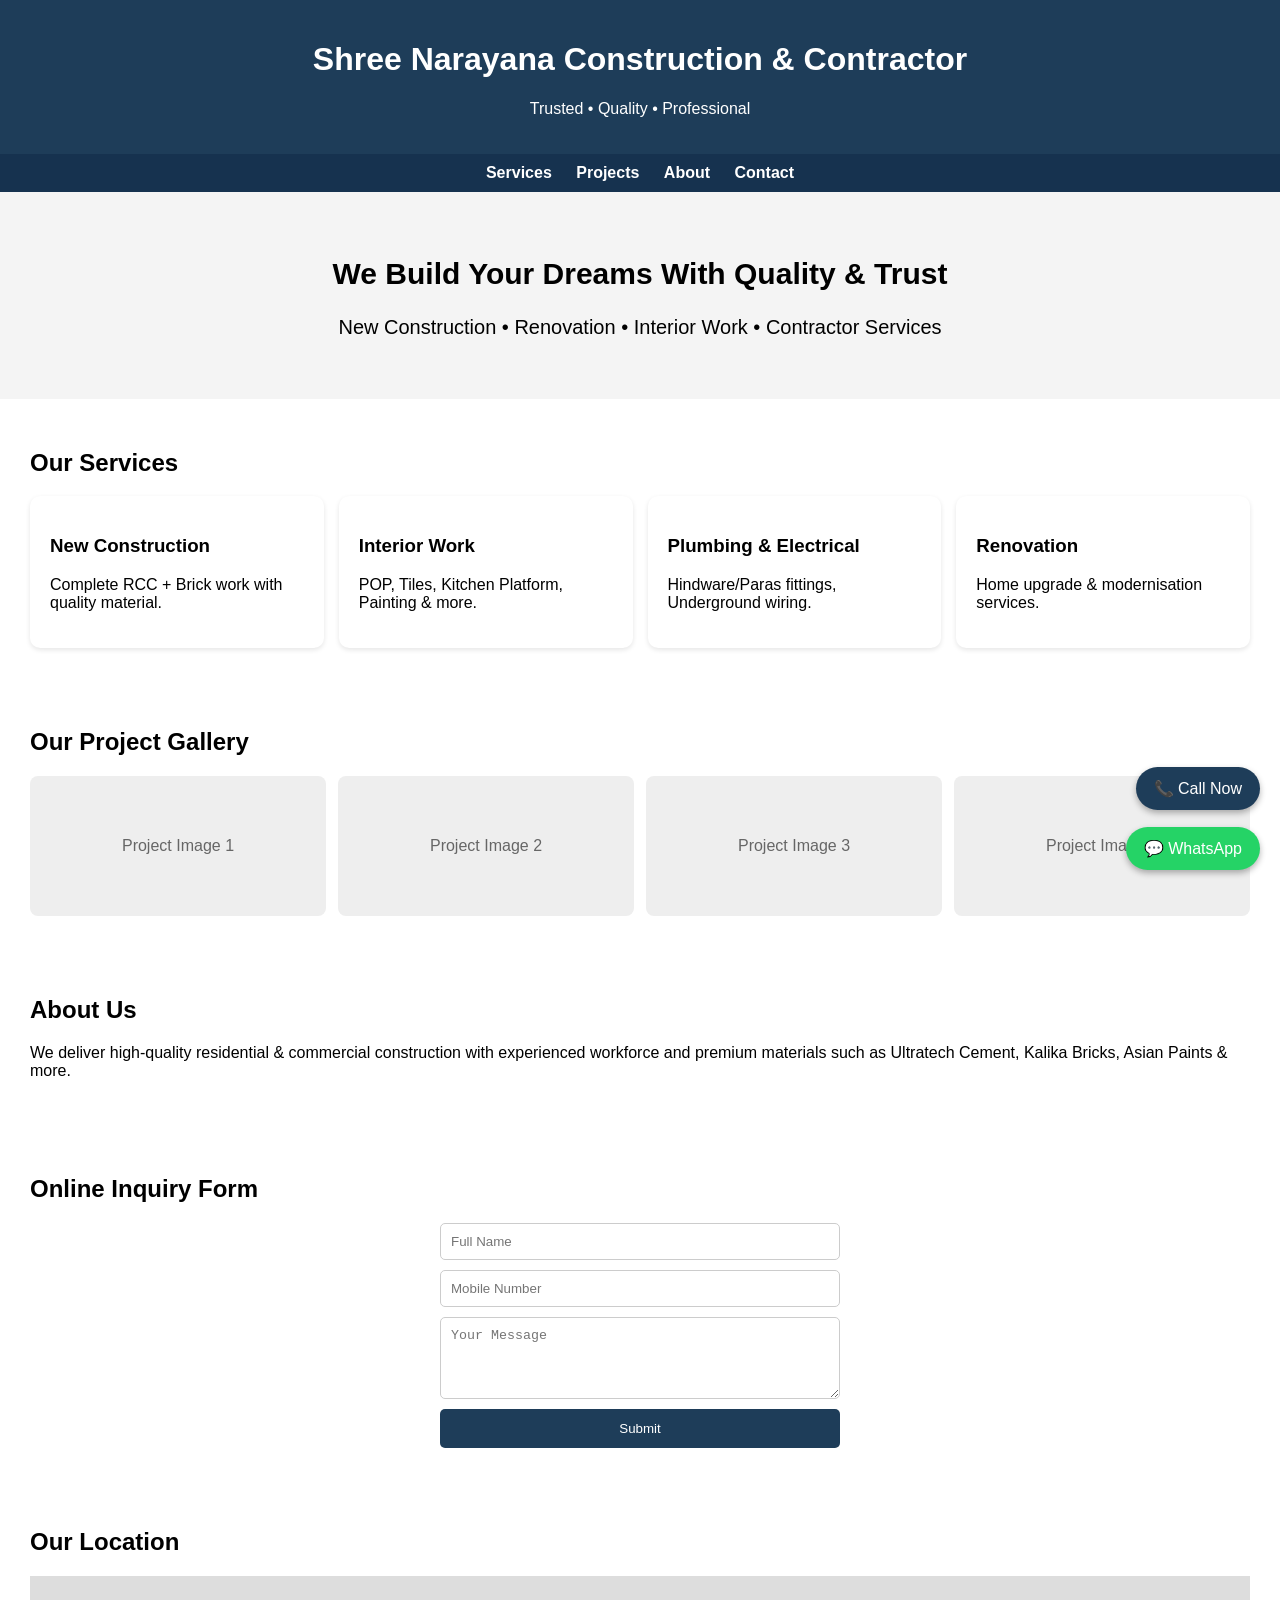
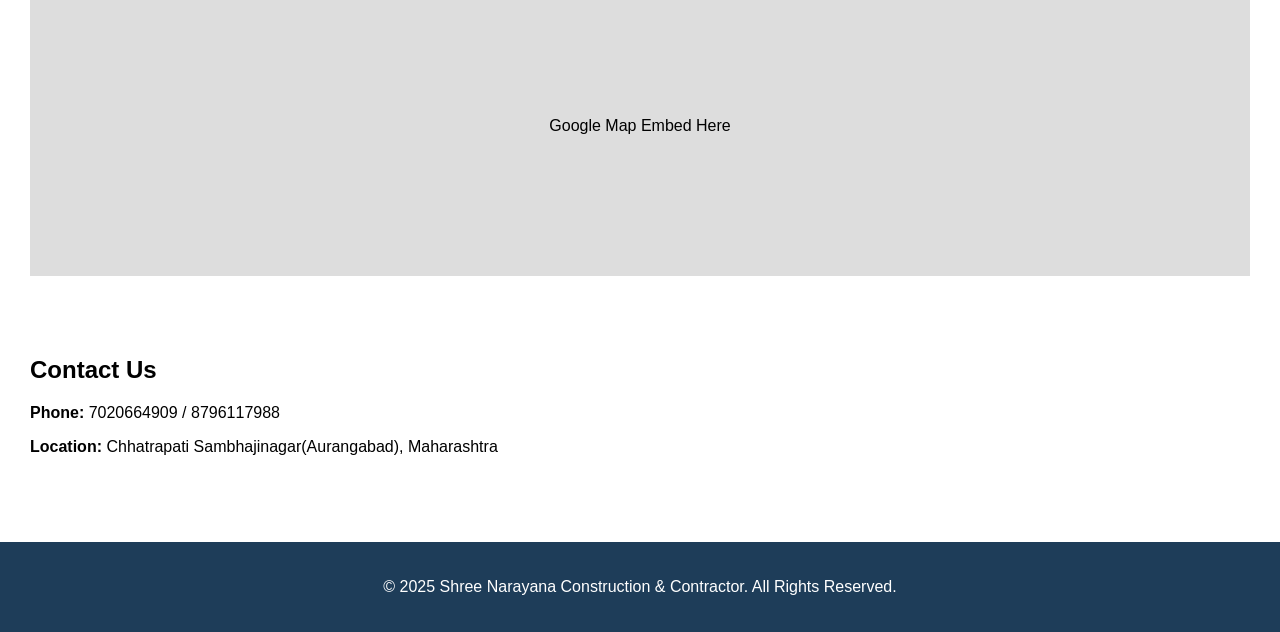
<file: index.html>
<!DOCTYPE html>
<html lang="mr">
<head>
  <meta charset="UTF-8" />
  <meta name="viewport" content="width=device-width, initial-scale=1.0" />
  <title>Shree Narayana Construction & Contractor</title>
  <style>
    body { font-family: Arial, sans-serif; margin: 0; padding: 0; -webkit-font-smoothing:antialiased; }
    header { background: #1e3d59; color: #fff; padding: 20px; text-align: center; }
    nav { background: #16324f; padding: 10px; text-align: center; transition: all 0.3s ease; }
    nav a { color: white; margin: 0 10px; text-decoration: none; font-weight: bold; font-size: 16px; }
    section { padding: 30px; }
    .hero { background: #f4f4f4; padding: 40px 20px; text-align: center; font-size: 20px; }
    .services { display: grid; grid-template-columns: repeat(auto-fit, minmax(220px, 1fr)); gap: 15px; }
    .card { background: white; padding: 20px; border-radius: 10px; box-shadow: 0 2px 5px rgba(0,0,0,0.1); }
    footer { background: #1e3d59; color: #fff; text-align: center; padding: 20px; margin-top: 40px; }

    /* Floating buttons */
    .call-btn, .wa-btn {
      position: fixed;
      right: 20px;
      padding: 12px 18px;
      background: #1e3d59;
      color: #fff;
      text-decoration: none;
      border-radius: 50px;
      font-size: 16px;
      box-shadow: 0 3px 6px rgba(0,0,0,0.3);
      z-index: 999;
      display: flex;
      align-items: center;
      gap: 8px;
    }
    .call-btn { bottom: 90px; }
    .wa-btn { bottom: 30px; background: #25d366; }

    /* Gallery placeholders */
    .gallery-grid { display: grid; grid-template-columns: repeat(auto-fit, minmax(150px, 1fr)); gap: 12px; }
    .gallery-item { background:#eee;height:140px;border-radius:8px;display:flex;align-items:center;justify-content:center;color:#666; }

    /* Inquiry form */
    form input, form textarea, form button { width:100%; box-sizing:border-box; }
    form input, form textarea { padding:10px;border-radius:5px;border:1px solid #ccc; }
    form button { padding:12px;background:#1e3d59;color:white;border:none;border-radius:5px;cursor:pointer; }

    /* Sticky nav shadow */
    nav.sticky { box-shadow: 0 2px 6px rgba(0,0,0,0.15); position: fixed; top: 0; left: 0; right: 0; z-index: 998; }

    /* MOBILE RESPONSIVE */
    @media(max-width: 600px) {
      nav a { display: inline-block; margin: 8px; font-size: 14px; }
      .hero { font-size: 18px; padding: 30px 10px; }
      section { padding: 20px; }
      h2 { font-size: 22px; text-align: center; }
      .card { padding: 15px; }
    }
  </style>
</head>
<body>

<header>
  <h1>Shree Narayana Construction & Contractor</h1>
  <p>Trusted • Quality • Professional</p>
</header>

<nav id="mainNav">
  <a href="#services">Services</a>
  <a href="#gallery">Projects</a>
  <a href="#about">About</a>
  <a href="#contact">Contact</a>
</nav>

<section class="hero">
  <h2>We Build Your Dreams With Quality & Trust</h2>
  <p>New Construction • Renovation • Interior Work • Contractor Services</p>
</section>

<section id="services">
  <h2>Our Services</h2>
  <div class="services">
    <div class="card"><h3>New Construction</h3><p>Complete RCC + Brick work with quality material.</p></div>
    <div class="card"><h3>Interior Work</h3><p>POP, Tiles, Kitchen Platform, Painting & more.</p></div>
    <div class="card"><h3>Plumbing & Electrical</h3><p>Hindware/Paras fittings, Underground wiring.</p></div>
    <div class="card"><h3>Renovation</h3><p>Home upgrade & modernisation services.</p></div>
  </div>
</section>

<section id="gallery">
  <h2>Our Project Gallery</h2>
  <div class="gallery-grid">
    <div class="gallery-item">Project Image 1</div>
    <div class="gallery-item">Project Image 2</div>
    <div class="gallery-item">Project Image 3</div>
    <div class="gallery-item">Project Image 4</div>
  </div>
</section>

<section id="about">
  <h2>About Us</h2>
  <p>We deliver high-quality residential & commercial construction with experienced workforce and premium materials such as Ultratech Cement, Kalika Bricks, Asian Paints & more.</p>
</section>

<section id="inquiry">
  <h2>Online Inquiry Form</h2>
  <form id="inquiryForm" style="max-width:400px;margin:auto;display:flex;flex-direction:column;gap:10px;">
    <input type="text" id="name" placeholder="Full Name" required >
    <input type="tel" id="mobile" placeholder="Mobile Number" required >
    <textarea id="message" placeholder="Your Message" required rows="4"></textarea>
    <button type="submit">Submit</button>
  </form>
  <p id="formMsg" style="text-align:center;color:green;display:none;margin-top:8px;">Thank you! We'll contact you soon.</p>
</section>

<section id="map">
  <h2>Our Location</h2>
  <div style="width:100%;height:300px;background:#ddd;text-align:center;display:flex;align-items:center;justify-content:center;">
    Google Map Embed Here
  </div>
</section>

<section id="contact">
  <h2>Contact Us</h2>
  <p><strong>Phone:</strong> 7020664909 / 8796117988</p>
  <p><strong>Location:</strong> Chhatrapati Sambhajinagar(Aurangabad), Maharashtra</p>
</section>

<footer>
  <p>© 2025 Shree Narayana Construction & Contractor. All Rights Reserved.</p>
</footer>

<a href="tel:7020664909" class="call-btn">📞 Call Now</a>
<a href="https://wa.me/917020664909" class="wa-btn">💬 WhatsApp</a>

<script>
  // Sticky nav
  window.addEventListener('scroll', function() {
    const nav = document.getElementById('mainNav');
    if (window.scrollY > 50) nav.classList.add('sticky');
    else nav.classList.remove('sticky');
  });

  // Simple form handler (client-side only)
  document.getElementById('inquiryForm').addEventListener('submit', function(e) {
    e.preventDefault();
    // show thank you (server integration can be added later)
    document.getElementById('formMsg').style.display = 'block';
    // clear form
    document.getElementById('name').value = '';
    document.getElementById('mobile').value = '';
    document.getElementById('message').value = '';
  });
</script>

</body>
</html>
</file>
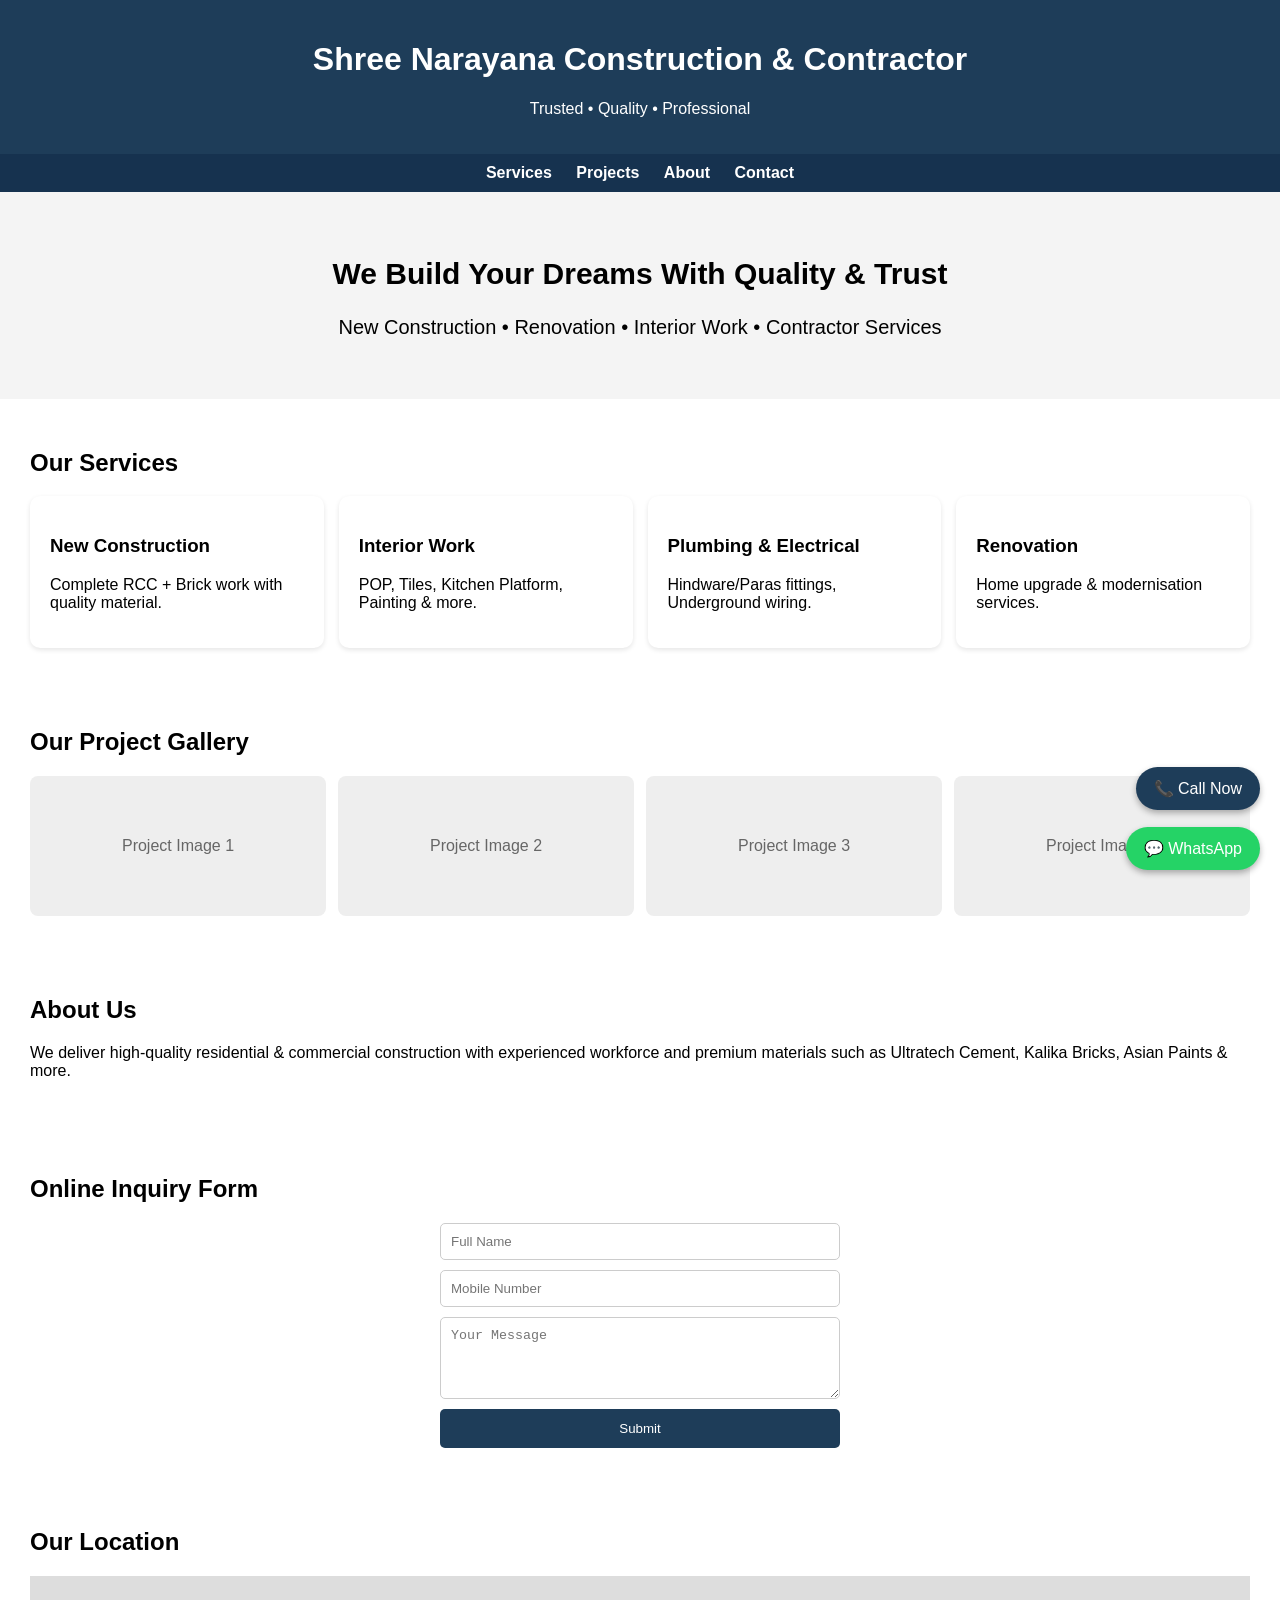
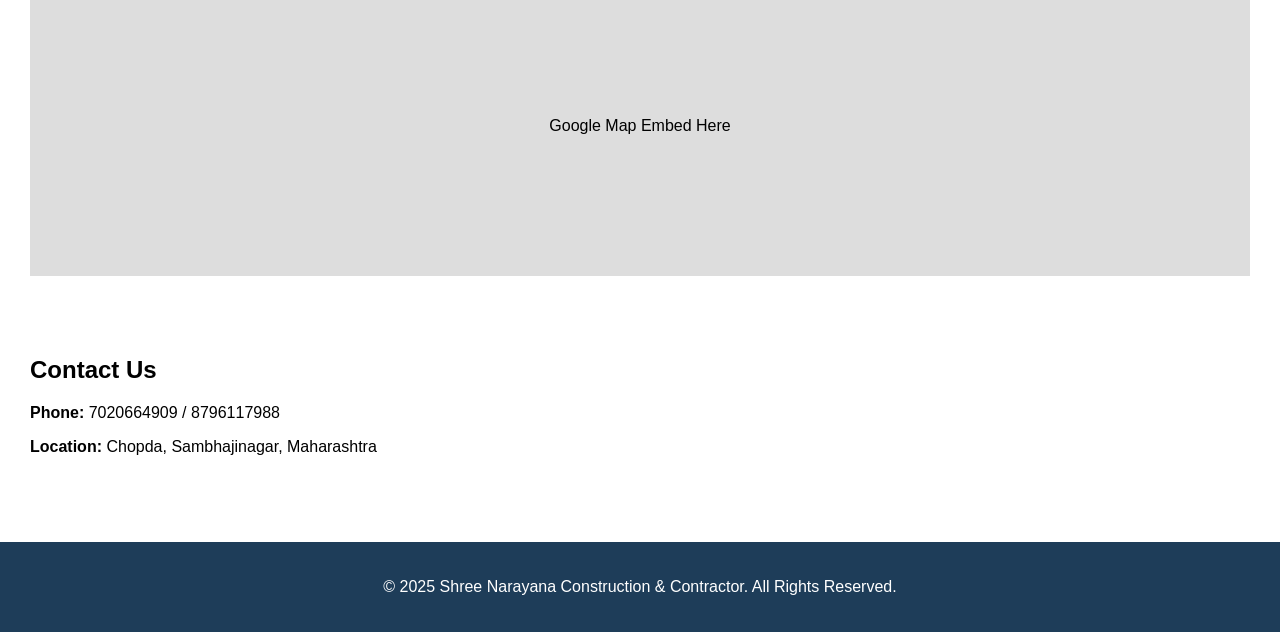
<file: shree_narayana_website.html>
<!DOCTYPE html>
<html lang="mr">
<head>
  <meta charset="UTF-8" />
  <meta name="viewport" content="width=device-width, initial-scale=1.0" />
  <title>Shree Narayana Construction & Contractor</title>
  <style>
    body { font-family: Arial, sans-serif; margin: 0; padding: 0; -webkit-font-smoothing:antialiased; }
    header { background: #1e3d59; color: #fff; padding: 20px; text-align: center; }
    nav { background: #16324f; padding: 10px; text-align: center; transition: all 0.3s ease; }
    nav a { color: white; margin: 0 10px; text-decoration: none; font-weight: bold; font-size: 16px; }
    section { padding: 30px; }
    .hero { background: #f4f4f4; padding: 40px 20px; text-align: center; font-size: 20px; }
    .services { display: grid; grid-template-columns: repeat(auto-fit, minmax(220px, 1fr)); gap: 15px; }
    .card { background: white; padding: 20px; border-radius: 10px; box-shadow: 0 2px 5px rgba(0,0,0,0.1); }
    footer { background: #1e3d59; color: #fff; text-align: center; padding: 20px; margin-top: 40px; }

    /* Floating buttons */
    .call-btn, .wa-btn {
      position: fixed;
      right: 20px;
      padding: 12px 18px;
      background: #1e3d59;
      color: #fff;
      text-decoration: none;
      border-radius: 50px;
      font-size: 16px;
      box-shadow: 0 3px 6px rgba(0,0,0,0.3);
      z-index: 999;
      display: flex;
      align-items: center;
      gap: 8px;
    }
    .call-btn { bottom: 90px; }
    .wa-btn { bottom: 30px; background: #25d366; }

    /* Gallery placeholders */
    .gallery-grid { display: grid; grid-template-columns: repeat(auto-fit, minmax(150px, 1fr)); gap: 12px; }
    .gallery-item { background:#eee;height:140px;border-radius:8px;display:flex;align-items:center;justify-content:center;color:#666; }

    /* Inquiry form */
    form input, form textarea, form button { width:100%; box-sizing:border-box; }
    form input, form textarea { padding:10px;border-radius:5px;border:1px solid #ccc; }
    form button { padding:12px;background:#1e3d59;color:white;border:none;border-radius:5px;cursor:pointer; }

    /* Sticky nav shadow */
    nav.sticky { box-shadow: 0 2px 6px rgba(0,0,0,0.15); position: fixed; top: 0; left: 0; right: 0; z-index: 998; }

    /* MOBILE RESPONSIVE */
    @media(max-width: 600px) {
      nav a { display: inline-block; margin: 8px; font-size: 14px; }
      .hero { font-size: 18px; padding: 30px 10px; }
      section { padding: 20px; }
      h2 { font-size: 22px; text-align: center; }
      .card { padding: 15px; }
    }
  </style>
</head>
<body>

<header>
  <h1>Shree Narayana Construction & Contractor</h1>
  <p>Trusted • Quality • Professional</p>
</header>

<nav id="mainNav">
  <a href="#services">Services</a>
  <a href="#gallery">Projects</a>
  <a href="#about">About</a>
  <a href="#contact">Contact</a>
</nav>

<section class="hero">
  <h2>We Build Your Dreams With Quality & Trust</h2>
  <p>New Construction • Renovation • Interior Work • Contractor Services</p>
</section>

<section id="services">
  <h2>Our Services</h2>
  <div class="services">
    <div class="card"><h3>New Construction</h3><p>Complete RCC + Brick work with quality material.</p></div>
    <div class="card"><h3>Interior Work</h3><p>POP, Tiles, Kitchen Platform, Painting & more.</p></div>
    <div class="card"><h3>Plumbing & Electrical</h3><p>Hindware/Paras fittings, Underground wiring.</p></div>
    <div class="card"><h3>Renovation</h3><p>Home upgrade & modernisation services.</p></div>
  </div>
</section>

<section id="gallery">
  <h2>Our Project Gallery</h2>
  <div class="gallery-grid">
    <div class="gallery-item">Project Image 1</div>
    <div class="gallery-item">Project Image 2</div>
    <div class="gallery-item">Project Image 3</div>
    <div class="gallery-item">Project Image 4</div>
  </div>
</section>

<section id="about">
  <h2>About Us</h2>
  <p>We deliver high-quality residential & commercial construction with experienced workforce and premium materials such as Ultratech Cement, Kalika Bricks, Asian Paints & more.</p>
</section>

<section id="inquiry">
  <h2>Online Inquiry Form</h2>
  <form id="inquiryForm" style="max-width:400px;margin:auto;display:flex;flex-direction:column;gap:10px;">
    <input type="text" id="name" placeholder="Full Name" required >
    <input type="tel" id="mobile" placeholder="Mobile Number" required >
    <textarea id="message" placeholder="Your Message" required rows="4"></textarea>
    <button type="submit">Submit</button>
  </form>
  <p id="formMsg" style="text-align:center;color:green;display:none;margin-top:8px;">Thank you! We'll contact you soon.</p>
</section>

<section id="map">
  <h2>Our Location</h2>
  <div style="width:100%;height:300px;background:#ddd;text-align:center;display:flex;align-items:center;justify-content:center;">
    Google Map Embed Here
  </div>
</section>

<section id="contact">
  <h2>Contact Us</h2>
  <p><strong>Phone:</strong> 7020664909 / 8796117988</p>
  <p><strong>Location:</strong> Chopda, Sambhajinagar, Maharashtra</p>
</section>

<footer>
  <p>© 2025 Shree Narayana Construction & Contractor. All Rights Reserved.</p>
</footer>

<a href="tel:7020664909" class="call-btn">📞 Call Now</a>
<a href="https://wa.me/917020664909" class="wa-btn">💬 WhatsApp</a>

<script>
  // Sticky nav
  window.addEventListener('scroll', function() {
    const nav = document.getElementById('mainNav');
    if (window.scrollY > 50) nav.classList.add('sticky');
    else nav.classList.remove('sticky');
  });

  // Simple form handler (client-side only)
  document.getElementById('inquiryForm').addEventListener('submit', function(e) {
    e.preventDefault();
    // show thank you (server integration can be added later)
    document.getElementById('formMsg').style.display = 'block';
    // clear form
    document.getElementById('name').value = '';
    document.getElementById('mobile').value = '';
    document.getElementById('message').value = '';
  });
</script>

</body>
</html>
</file>
